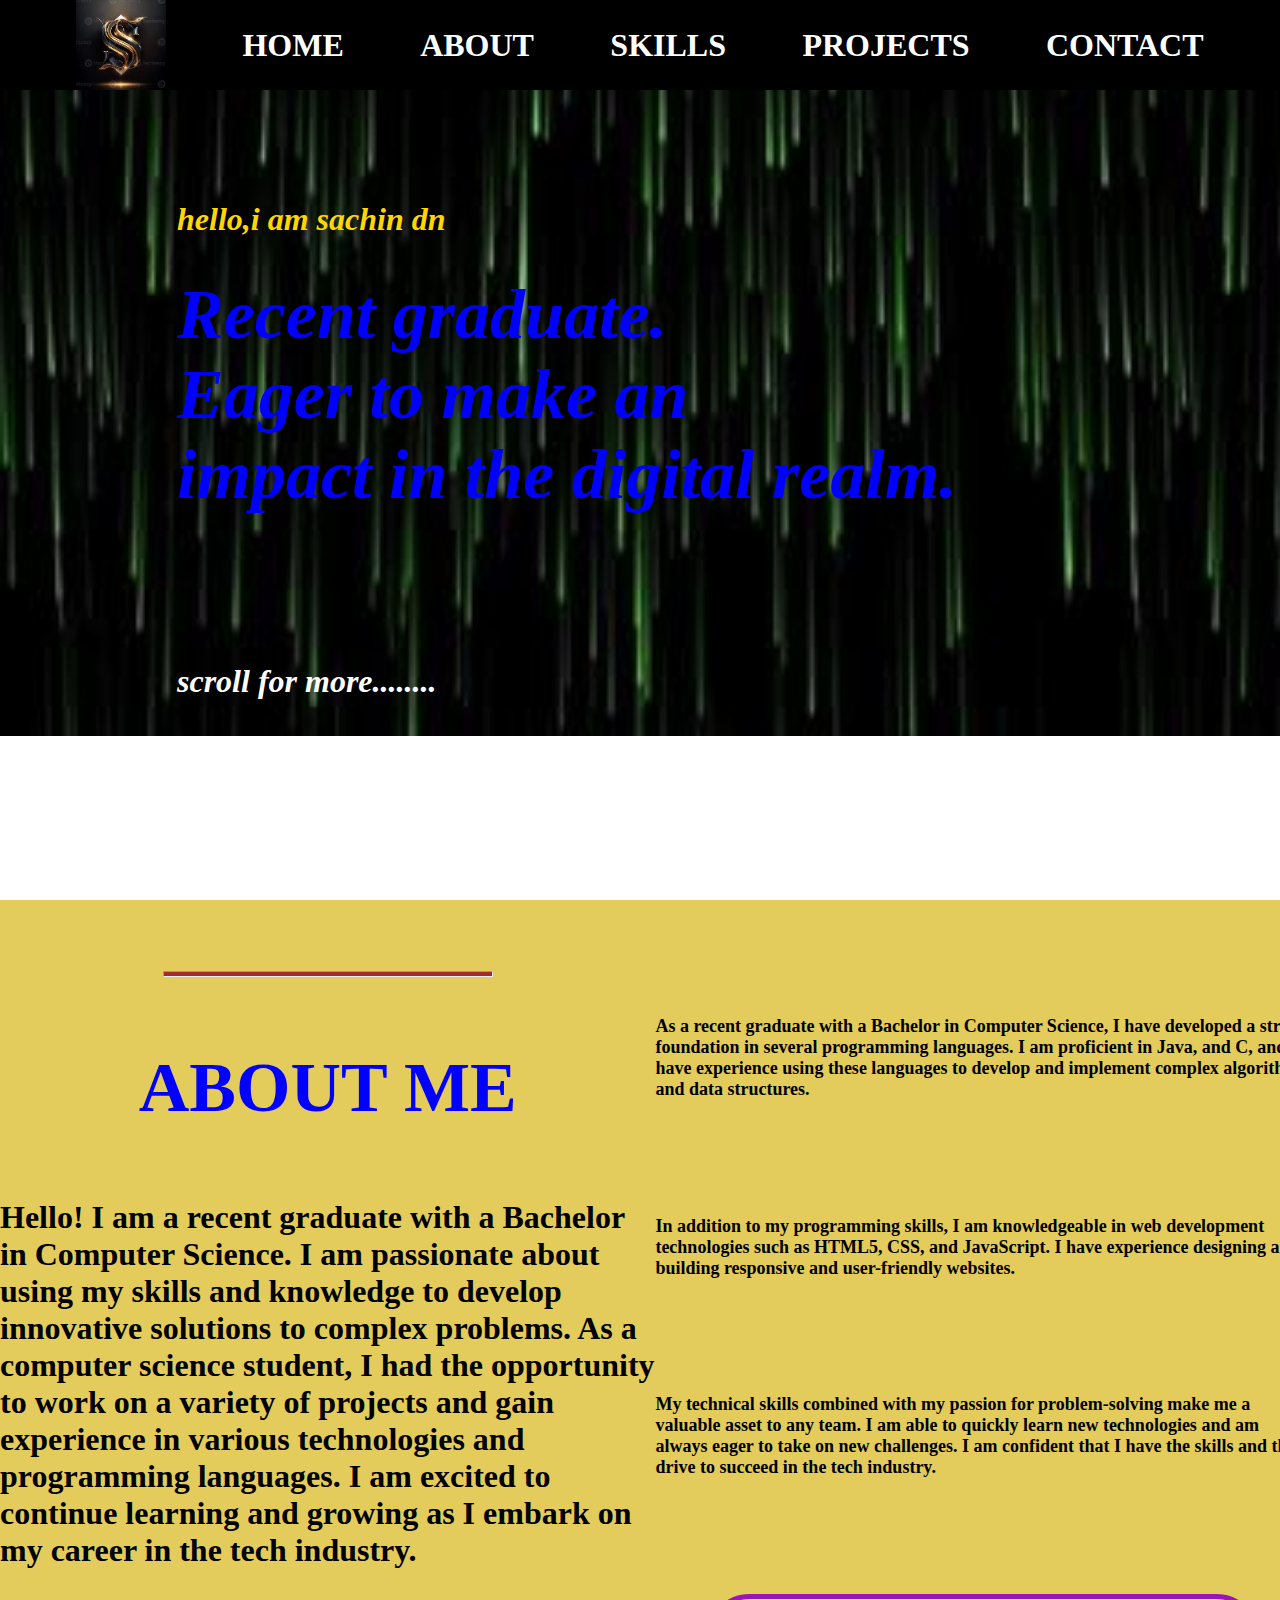
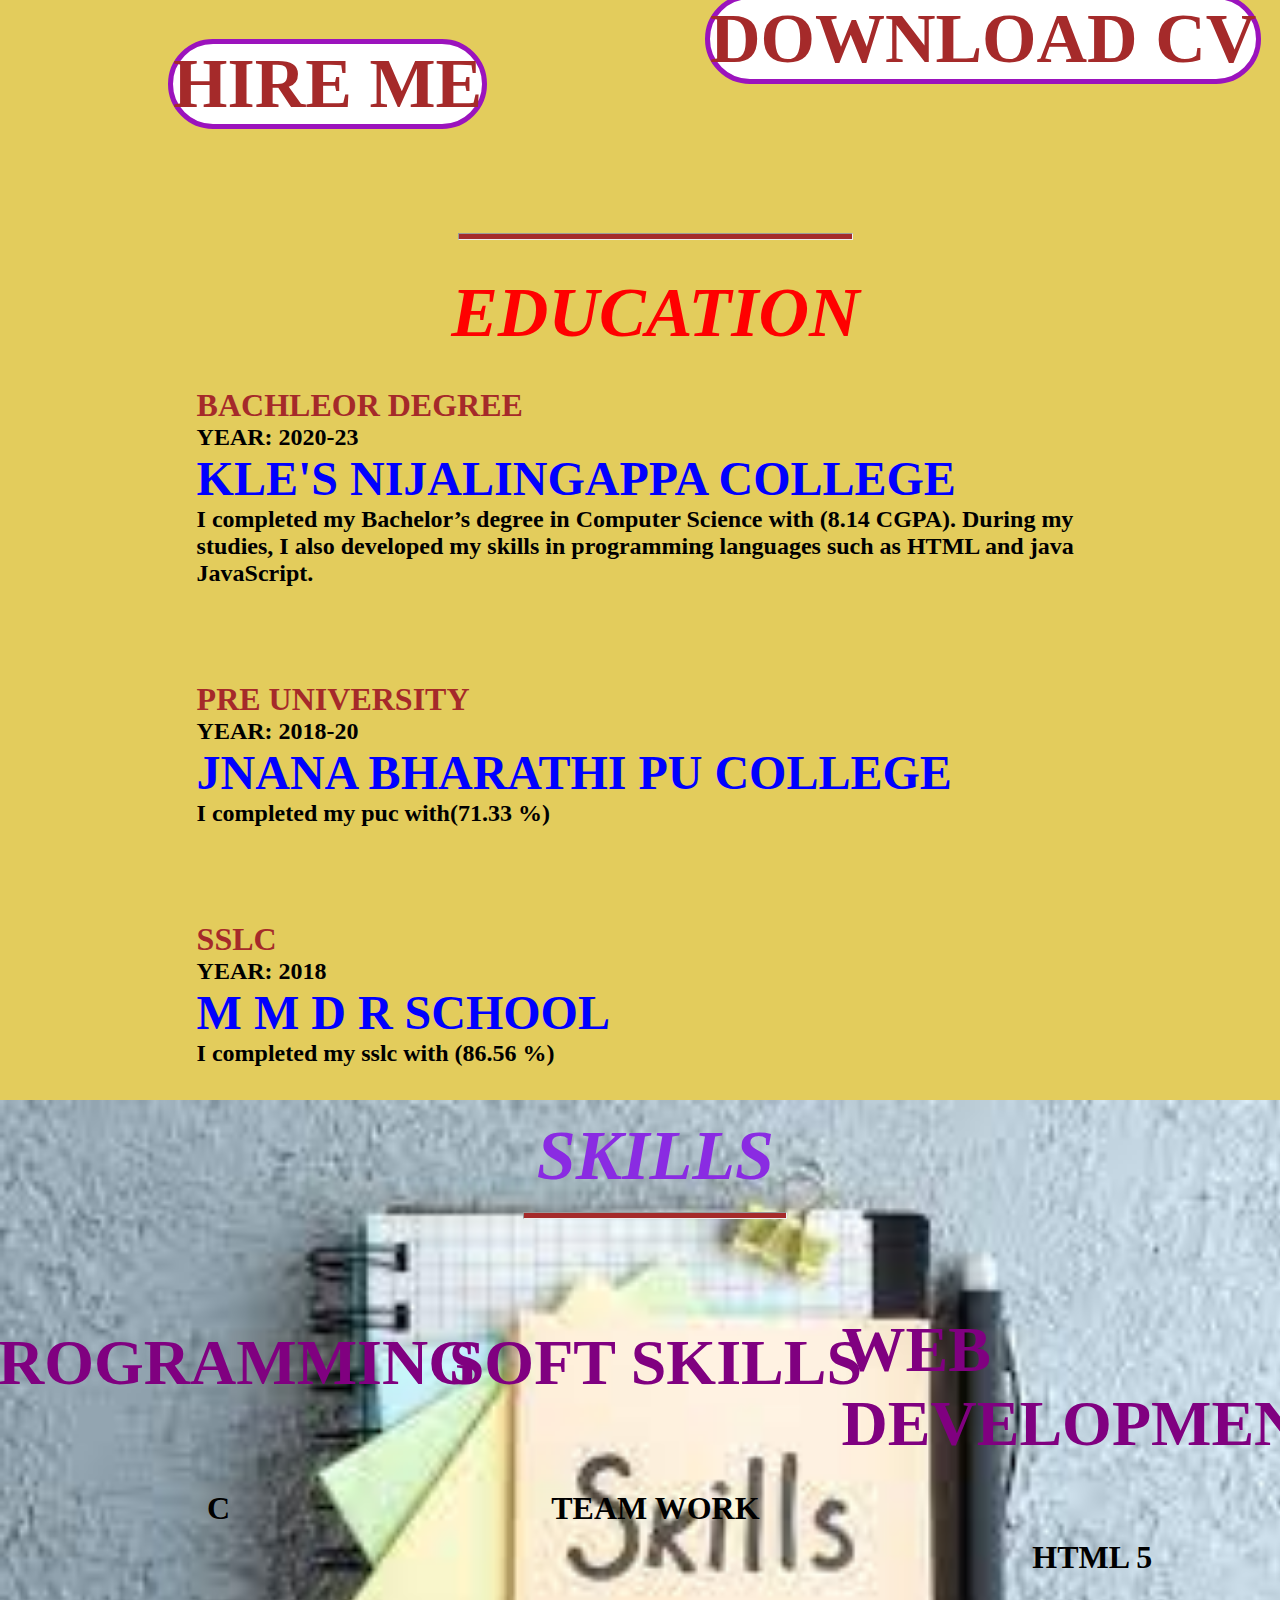
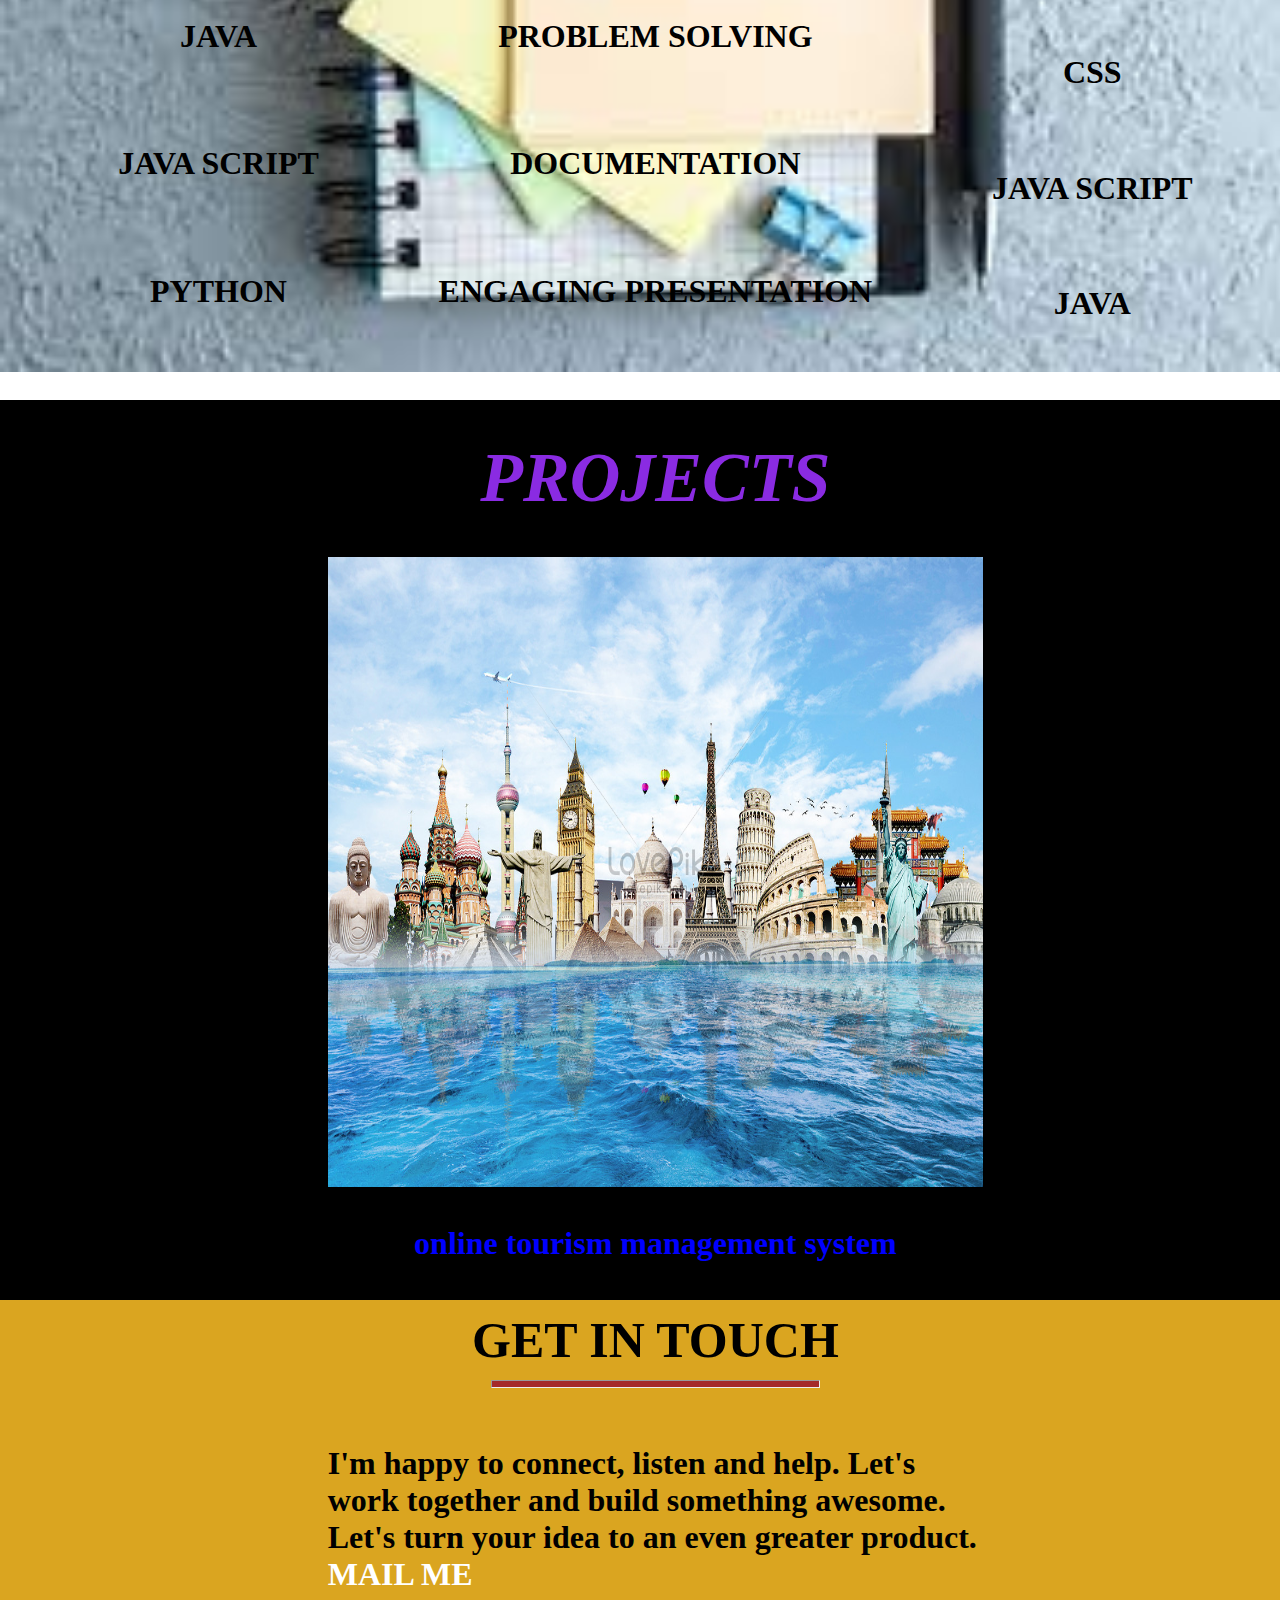
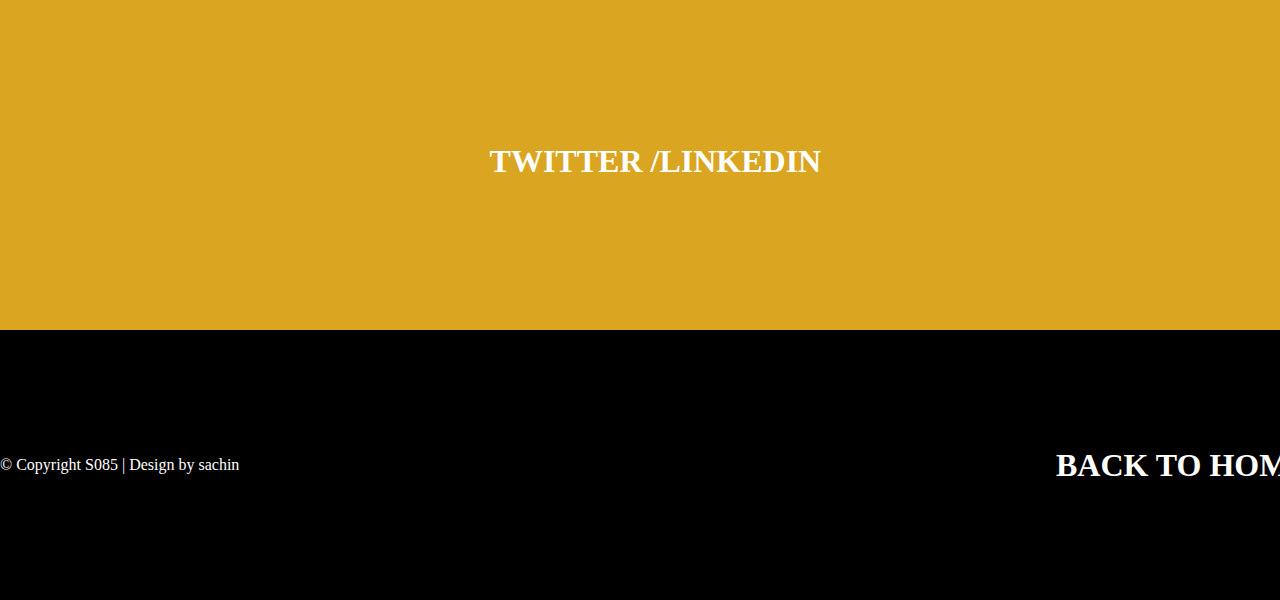
<file: index.html>
<!DOCTYPE html>
<html lang="en">
<head>
    <meta charset="UTF-8">
    <meta name="viewport" content="width=device-width, initial-scale=1.0">
    <title>portfolio</title>
    <link rel="stylesheet" href="./requirement21.css">
</head>
<body>
    <main class="firstMain" id="nav">
        <img src="./download.jpeg" alt="" height="100%" width="7%">
        <li><a href="#home">HOME</a></li>
        <li><a href="#about">ABOUT</a></li>
        <li><a href="#skills">SKILLS</a></li>
        <li><a href="#project">PROJECTS</a></li>
        <li><a href="#sayhello">CONTACT</a></li>
    </main>
    <main class="thirdMain" id="home">
        <nav class="firstNav">
            <div class="firstDiv">
                hello,i am sachin dn <br>
            </div><br>
            <div class="secondDiv">
                <h1 class="graduate">Recent graduate. <br>Eager to make an <br>impact in the digital realm.</h1>
            </div><br><br><br><br>
            <a href="#about">scroll for more........</a>
        </nav>
        <nav class="secondNav">
        </nav>
    </main>
    <main class="fourthMain" id="about">
        <nav class="thirdNav">
            <div class="thirdDiv">
                <hr>
                <h1 class="about">ABOUT ME</h1>
                <p class="lead">
                    Hello! I am a recent graduate with a Bachelor in Computer Science. I am passionate about using my skills and knowledge to develop innovative solutions to complex problems. As a computer science student, I had the opportunity to work on a variety of projects and gain experience in various technologies and programming languages. I am excited to continue learning and growing as I embark on my career in the tech industry.
                </p>
                <a class="hire" href="mailto:sachisachin085@gmail.com"><ul>HIRE ME</ul></a>
            </div>
            <div class="fourthDiv">
                <p>
                    As a recent graduate with a Bachelor in Computer Science, I have developed a strong foundation in several programming languages. I am proficient in Java, and C, and have experience using these languages to develop and implement complex algorithms and data structures.
                </p>

                <p>
                    In addition to my programming skills, I am knowledgeable in web development technologies such as HTML5, CSS, and JavaScript. I have experience designing and building responsive and user-friendly websites.
                </p>
                    <p>My technical skills combined with my passion for problem-solving make me a valuable asset to any team. I am able to quickly learn new technologies and am always eager to take on new challenges. I am confident that I have the skills and the drive to succeed in the tech industry.
                </p>
                <a href="./Sachin_D_N_Resume_14-09-2023-21-51-34[1].pdf" class="resume"  download><ul>DOWNLOAD CV </ul></a>
            </div>
        </nav>
        <nav class="fourthNav">
            <hr class="hr2">
            <h1 class="education">EDUCATION</h1>
            <fieldset>
                <legend>BACHLEOR DEGREE</legend>
                YEAR: 2020-23 <br>
                <h1>KLE'S NIJALINGAPPA COLLEGE</h1> 
                <p>I completed my Bachelor’s degree in Computer Science with (8.14 CGPA). During my studies, I also developed my skills in programming languages such as HTML and java JavaScript.</p>
            </fieldset>
            <br>
            <fieldset>
                <legend>PRE UNIVERSITY</legend>
                YEAR: 2018-20 <br>
                <h1>JNANA BHARATHI PU COLLEGE</h1>
                <p>I completed my puc with(71.33 %)</p>
            </fieldset>
            <br>
            <fieldset>
                <legend>SSLC</legend>
                YEAR: 2018 <br>
                <h1>M M D R SCHOOL</h1>
                <P>I completed my sslc with (86.56 %)</P>
            </fieldset>
        </nav>
    </main>
    <main class="fifthMain" id="skills">
        <nav class="fifthNav">
            <h1 class="skills">SKILLS</h1>
            <hr class="hr3">
        </nav>
        <nav class="sixthNav">
            <div class="fifthDiv">
                <h1 class="skill">PROGRAMMING</h1>
                <li>C</li>
                <li>JAVA</li>
                <li>JAVA SCRIPT</li>
                <li>PYTHON</li>
            </div>
            <div class="sixthDiv">
                <h1 class="skill">SOFT SKILLS</h1>
                <li>TEAM WORK</li>
                <li>PROBLEM SOLVING</li>
                <li>DOCUMENTATION</li>
                <li>ENGAGING PRESENTATION</li>
            </div>
            <div class="seventhDiv">
                <h1 class="skill">WEB DEVELOPMENT</h1>
                <li>HTML 5</li>
                <li>CSS</li>
                <li>JAVA SCRIPT</li>
                <li>JAVA</li>
            </div>
        </nav>
    </main>
    <main class="ninthMain" id="project">
        <h1 class="skills">PROJECTS</h1>
        <a class="tourism" href="./tourism.html"><img src="./tourism.jpg" alt="" height="100%" width="100%"></a>
        <h1>online tourism management system</h1>
    </main>
    <main class="eighthMain"></main>
    <main class="sisthMain" id="sayhello">
        <h1 class="touch">GET IN TOUCH</h1>
        <hr class="hr4"> <br><br>
        <p class="p1">I'm happy to connect, listen and help. Let's work together and build something awesome. Let's turn your idea to an even greater product. <a href="mailto:sachisachin085@gmail.com">MAIL ME</a>
        </p>
        <nav class="seventhNav">
            <a href="http://twitter.com/@sachinsach71174" class="link">TWITTER  /</a>
            <a href="http://https://www.linkedin.com/in/sachin-d-n-294190245/" class="link"><ol>LINKEDIN</ol></a>
        </nav>
    </main>
    <footer>
        <span>© Copyright S085  |  Design by sachin</span> 
        <a href="#home" class="top"><ol>BACK TO HOME</ol></a>
    </footer>
</body>
</html>
</file>
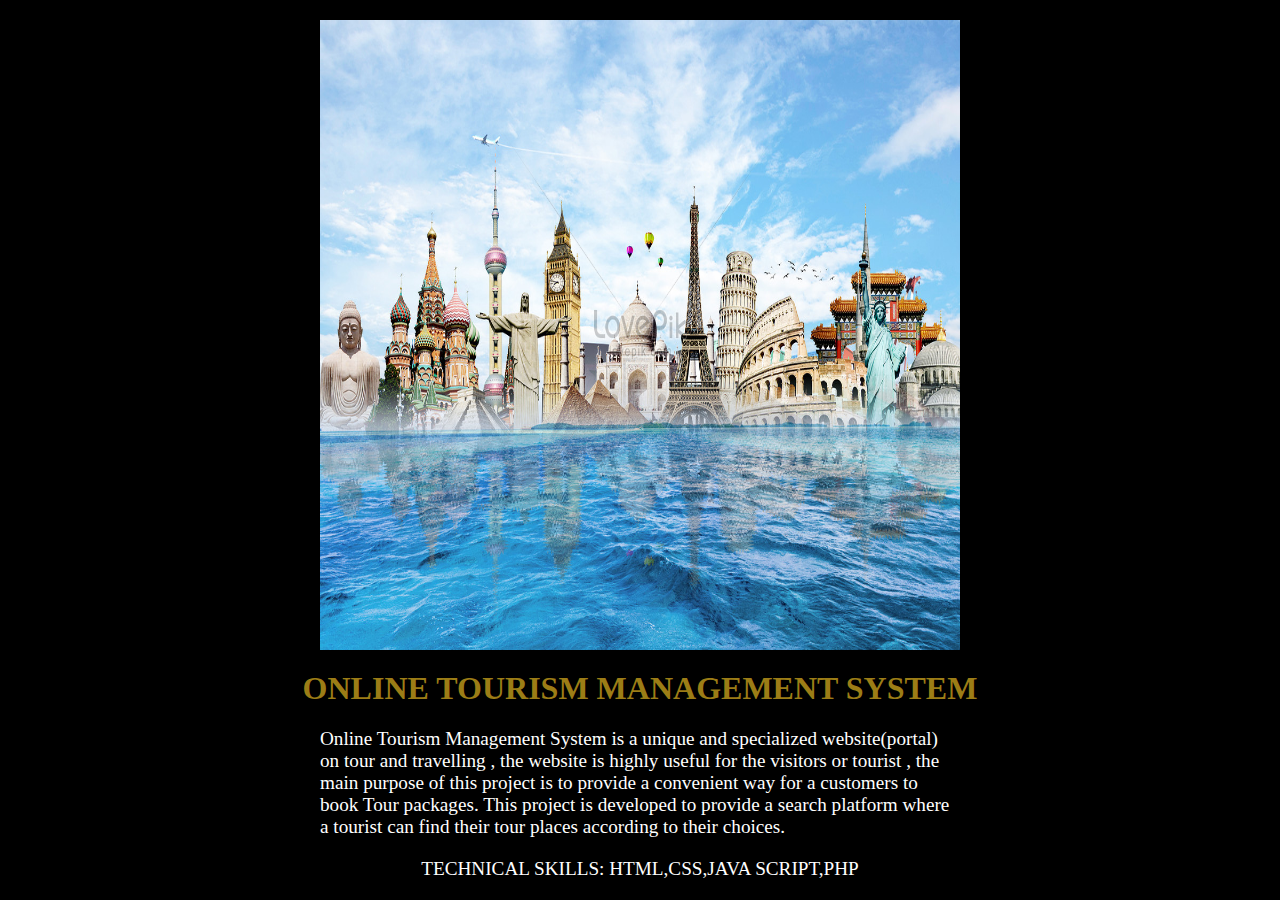
<file: tourism.html>
<!DOCTYPE html>
<html lang="en">
<head>
    <meta charset="UTF-8">
    <meta name="viewport" content="width=device-width, initial-scale=1.0">
    <title>project</title>
    <style>
        *{
            margin: 0%;
            padding: 0%;
        }
        main{
            height: 100vh;
            width: 100%;
            background-color: black;
            display: flex;
            align-items: center;
            justify-content: space-evenly;
            flex-direction: column;
        }
        h1{
            color: rgb(156, 125, 22);
        }
        p{
            color: white;
            width: 50%;
            font-size: larger;
            display: flex;
            align-items: center;
            justify-content: center;
        }
    </style>
</head>
<body>
    <main>
        <img src="./tourism.jpg" alt="" height="70%" width="50%">
        <h1>ONLINE TOURISM MANAGEMENT SYSTEM</h1>
        <p>
            Online Tourism Management System is a unique and specialized website(portal) 
            on tour and travelling , the website is highly useful for the visitors or tourist , the main 
            purpose of this project is to provide a convenient way for a customers to book Tour 
            packages. This project is developed to provide a search platform where a tourist can find 
            their tour places according to their choices.
        </p>
        <p>
            TECHNICAL SKILLS: HTML,CSS,JAVA SCRIPT,PHP
        </p>
    </main>
</body>
</html>
</file>
<file: requirement21.css>
body{
    max-width: 100%;
    width: 100%;
    display: grid;
    grid-template-columns: repeat(auto-fit);
}
*{
    margin: 0%;
    padding: 0%;
}
.firstMain{
    height: 10vh;
    width: 100%;
    color: white;
    list-style: none;
    font-weight: bold;
    font-size: x-large;
    background-color: black;
    display: flex;
    align-items: center;
    justify-content: space-evenly;
    position: fixed;
}
.firstDiv{
    font-size: xx-large;
    color: gold;
}
a{
    text-decoration: none;
    color: white;
    font-weight: bold;
    font-size: xx-large;
}
a:hover{
    color:orangered;
}
.thirdMain{
    height: 100vh;
    width: 100%;
    color: white;
    font-weight: bolder;
    font-size: xx-large;
    font-style: italic;
    background-image: url(./hairline-motion-with-black-background-good-for-wallpaper-screensaver-free-video.jpg);
    background-repeat: no-repeat;
    background-size: 100%;
    display: flex;
    align-items: center;
    justify-content: space-evenly;
}
.graduate{
    font-size: 70px;
}
.fourthMain{
    height: 200vh;
    width: 100%;
    background-color:rgb(227, 204, 92);
    display: flex;
    align-items: center;
    justify-content: space-evenly;
    flex-direction: column;
}
.thirdNav{
    height: 50%;
    width: 100%;
    display: flex;
    align-items: center;
    justify-content: space-evenly;
    flex-direction: row;
}
.thirdDiv{
    height: 100%;
    width: 50%;
    color: black;
    font-size: xx-large;
    font-weight: bolder;
    display: flex;
    align-items: center;
    justify-content: space-evenly;
    flex-direction: column;
}
hr{
    width: 50%;
    height: .5%;
    background-color: brown;
}
.about{
    font-size: 70px;
}
.fourthDiv{
    height: 100%;
    width: 50%;
    color: black;
    font-size: large;
    font-weight: bold;
    display: flex;
    align-items: center;
    justify-content: space-evenly;
    flex-direction: column;
}
ul{
    color:brown;
    font-size: 70px;
    font-weight: bolder;
    border: 5px solid rgb(155, 19, 189);
    border-radius: 50px;
    background-color:white;
}
ul:hover{
    color: blue;
    background-color: green;
}
.fourthNav{
    height: 50%;
    width: 100%;
    color: black;
    font-size: x-large;
    font-weight: bold;
    display: flex;
    align-items: center;
    justify-content: space-evenly;
    flex-direction: column;
}
.education{
    font-size: 70px;
    font-style: italic;
    color: red;

}
fieldset{
    width: 70%;
    border: 2px none;
}
.hr2{
    height: .5%;
    width: 30%;
}
legend{
    color: brown;
    font-size: xx-large;
}
.fifthMain{
    height: 100vh;
    width: 100%;
    background-image: url(./skills.jpeg);
    background-repeat: no-repeat;
    background-size: 100%;
    display: flex;
    align-items: center;
    justify-content: space-evenly;
    flex-direction: column;
}
.ninthMain{
    height: 100vh;
    width: 100%;
    background-color: black;
    color: white;
    display: flex;
    align-items: center;
    justify-content: space-evenly;
    flex-direction: column;
}
.tourism{
    height: 70%;
    width: 50%;
}
.fifthNav{
    height: 15%;
    width: 100%;
    font-size: xx-large;
    font-weight: bolder;
    display: flex;
    align-items: center;
    justify-content: space-evenly;
    flex-direction: column;
}
.skills{
    color: blueviolet;
    font-size: 70px;
    font-style: italic;
}
.skill{
    color: purple;
}
.hr3{
    height: 4%;
    width: 20%;
}
.sixthNav{
    height: 85%;
    width: 100%;
    display: flex;
    align-items: center;
    justify-content: space-evenly;
}
.fifthDiv{
    height: 100%;
    width: 33.33%;
    font-size: xx-large;
    font-weight:bolder;
    display: flex;
    align-items: center;
    flex-direction: column;
    justify-content: space-evenly;
    list-style: none;
}
h1{
    color: blue;
}
.sixthDiv{
    height: 100%;
    width: 33.33%;
    font-size: xx-large;
    font-weight:bolder;
    display: flex;
    align-items: center;
    flex-direction: column;
    justify-content: space-evenly;
    list-style: none;
}
.seventhDiv{
    height: 100%;
    width: 33.33%;
    font-size: xx-large;
    font-weight:bolder;
    display: flex;
    align-items: center;
    flex-direction: column;
    justify-content: space-evenly;
    list-style: none;
}
.sisthMain{
    height: 70vh;
    width: 100%;
    background-color: goldenrod;
    display: flex;
    align-items: center;
    justify-content: space-evenly;
    flex-direction: column;
}
.touch{
    color:black;
    font-size: 50px;
}
.hr4{
    height: 1%;
    width: 25%;
}
.p1{
    width: 50%;
    font-size: xx-large;
    font-weight: bolder;
    color: black;
}
.seventhNav{
    height: 50%;
    display: flex;
    align-items: center;
    justify-content: space-evenly;
}
footer{
    height: 30vh;
    width: 100%;
    background-color: black;
    color: white;
    display: flex;
    align-items: center;
    justify-content: space-between;
}
ol:hover{
    color:blueviolet;
}
</file>
